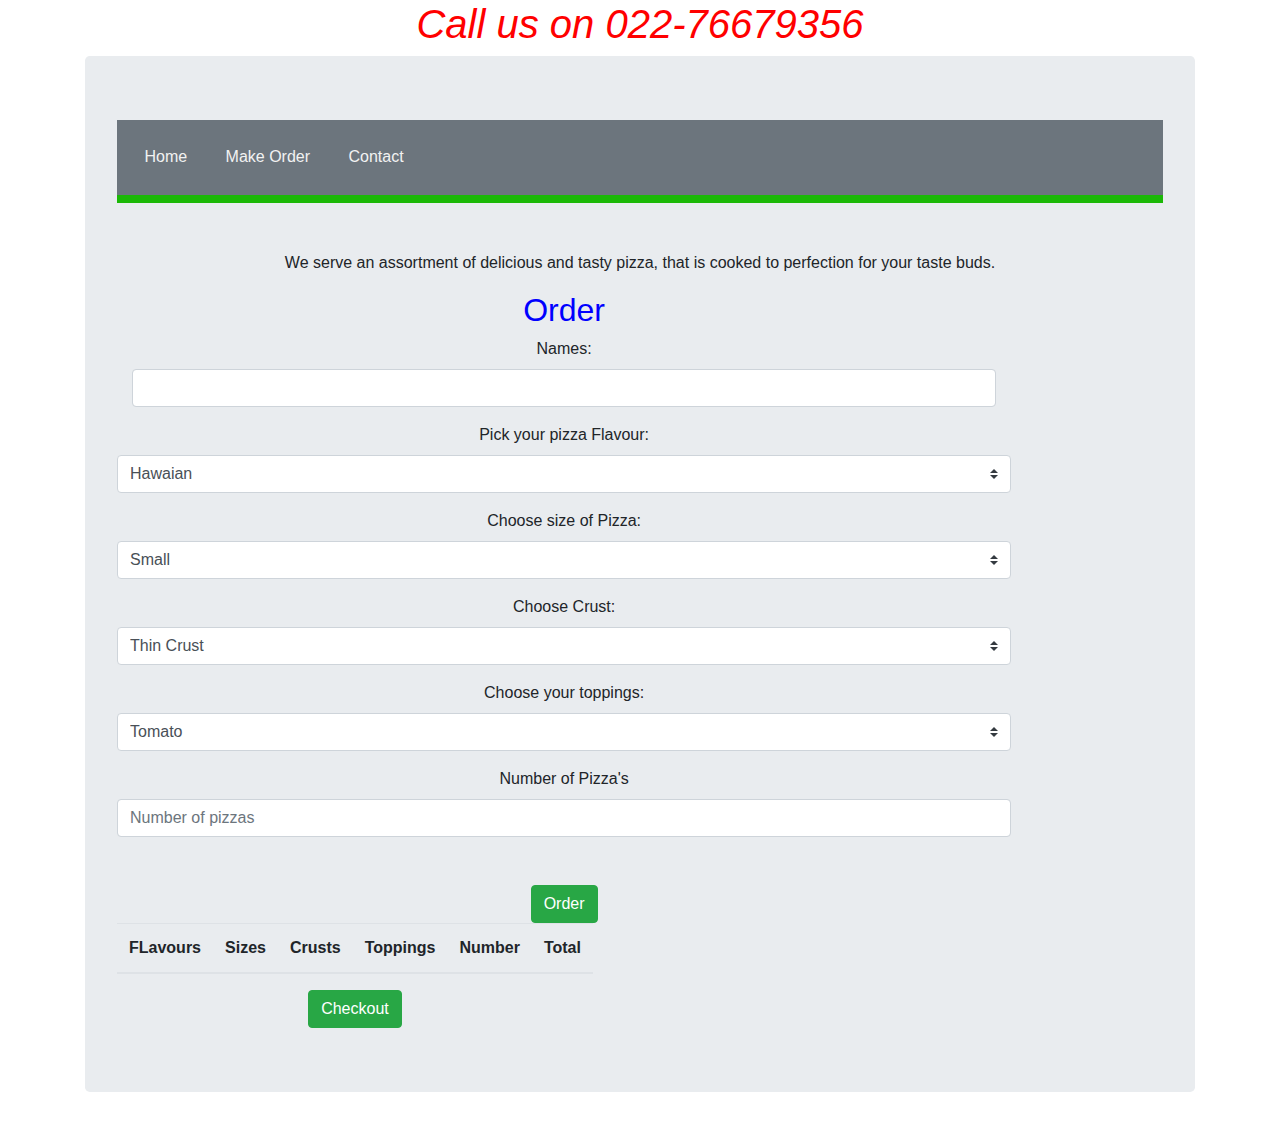
<file: menu.html>
<!DOCTYPE html>
<html lang="en" dir="ltr">

<head>
    <meta charset="utf-8">
    <link href="css/bootstrap.css" rel="stylesheet" type="text/css">
    <link href="css/styles.css" rel="stylesheet" type="text/css">
    <link rel="stylesheet" href="https://cdnjs.cloudflare.com/ajax/libs/font-awesome/4.7.0/css/font-awesome.min.css">
    <title>Buru Buru Pizza</title>
</head>

<body>
    <div class="header">
        <h1><em>Call us on 022-76679356</em></h1>
        <div class="container">
            <div class="jumbotron">
                <div class="topnav-centered">
                    <nav class="navbar navbar-expand-md navbar-dark bg-secondary mb-2">
                            
                        <a href="index.html" class="right">Home</a> &nbsp;
                        <a href="menu.html" class="right">Make Order</a> &nbsp;
                        <a href="contact.html" class="right">Contact</a>
                   
                </nav>
                </div><br><br>
                <p>We serve an assortment of delicious and tasty pizza, that is cooked to perfection for your taste
                    buds.</p>
                <div class="container">
                    <div class="row">
                        <!-- <div class="jumbotron"> -->
                        <form id="pizzaform">
                            <h2>Order</h2>
                            <div id="blanks">
                            </div>
                            <div class="form text center">
                                <!-- <div class="col-sm-6"></div> -->
                                <div class="col-sm-8 order-overlay text-center">
                                    <!-- <form class="col-sm-6 offset-sm-3 text-center">
                                    <div class="form-group"> -->
                                    <!-- <div class="col-md-12"> -->
                                    <!-- <label for="person1">First Name:</label>
                                        <input id="person1" class="form-control" type="text"> -->
                                </div>
                                <div class="form-group">
                                    <div class="col-md-12"> <label for="person1">Names: </label>
                                        <input id="person1" class="form-control" type="text" align="center">
                                    </div>
                                </div>
                            </div>

                            <label>Pick your pizza Flavour:</label>
                            <select id="flavours" class="custom-select custom-select-md mb-3 flavours" required>
                                <option value="400">Hawaian</option>
                                <option value="400">Ckicken Peri-Peri</option>
                                <option value="350">BBQ Steak</option>
                                <option value="350">Boerewors</option>
                                <option value="200">Veg Tikka</option>
                                <option value="350">Chicken Tikka</option>
                                <option value="200">Chicken and Mushroom</option>
                                <option value="150">Regina Pizza</option>
                            </select>
                            <label>Choose size of Pizza:</label>
                            <select id="sizes" class="custom-select custom-select-md mb-3" id="sizes" required>
                                <option value="400">Small</option>
                                <option value="850">Medium</option>
                                <option value="1000">Large</option>
                            </select>
                            <label>Choose Crust:</label>
                            <select id="crusts" class="custom-select custom-select-md mb-3" id="crust" required>
                                <option value="150">Thin Crust</option>
                                <option value="250">Thick Crust</option>
                                <option value="150">Stuffed Crust</option>
                                <option value="250">Gluten-free</option>
                                <option value="100">Crisp Crust</option>
                            </select>
                            <div id="topping">
                                <label>Choose your toppings:</label>
                                <select id="toppings" class="custom-select custom-select-md mb-3" id="topping" required>
                                    <option value="100">Tomato</option>
                                    <option value="130">Onions</option>
                                    <option value="250">Mushroom</option>
                                    <option value="100">Peperoni</option>
                                    <option value="100">Peri-Peri chicken</option>
                                </select>
                            </div>

                            <label for="number">Number of Pizza's</label>
                            <input type="number" class="form-control" id="number" placeholder="Number of pizzas" min="1"
                                max="100" required><br><br>
                            <a href="#summary">
                                <button type="submit" class="btn btn-success order" id="order">
                                    Order
                                </button>
                            </a>
                        </form><br><br>

                        <div id="cart">
                            <table class="table" id="tablecart">
                                <thead>
                                    <tr>
                                        <th scope="col">FLavours</th>
                                        <th scope="col">Sizes</th>
                                        <th scope="col"> Crusts</th>
                                        <th scope="col">Toppings</th>
                                        <th scope="col">Number</th>
                                        <th scope="col">Total</th>
                                    </tr>
                                </thead>
                                <tbody>
                                </tbody>
                            </table>
                            <div class="delivery">
                                <div class="delivery-info">
                                    <p id="totalcost">The total is: <span></span></p>
                                    <p id="delivercost">Would you like a delivery at 50?</p>
                                    <p id="no">Pick your order at your nearest store</p>
                                    <p id="yes">Your order will be delivered at: <span></span></p>
                                    <div class="address">
                                        <input type="text" placeholder="Your address....." class="input address" />
                                        <input type="submit" value="Enter" class="button btn btn-success"
                                            id="addaddress">
                                    </div>
                                </div>
                                <input type="submit" value="Yes" class="yes-button button btn btn-success">
                                <input type="submit" value="No" class="no-button button btn btn-success">
                                <div>
                                    <input type="submit" value="Checkout" class="checkout btn btn-success "
                                        id="checkout">
                                </div>
                            </div>
                        </div>
                    </div>
                </div>
            </div>
        </div>
    </div>
    </div>

</body>
<script src="https://ajax.googleapis.com/ajax/libs/jquery/3.4.1/jquery.min.js"></script>
<script src="js/scripts.js"></script>

</html>
</file>
<file: css/styles.css>
.navbar {
    width: 100%;
    overflow: hidden;
    float: center;
    padding: 1%;
  }
  /*Styling the header*/
  .header {
    text-align: center;
  }
  /*Coloring h1 to red*/
  h1 {
      color: red;
  }
  p1 {
  
      color: rgb(17, 43, 119);
  }
  /*Adding background color to the top navigation*/
  .topnav-centered {
    width: 100%;
    background-color: rgb(27, 184, 6);
    overflow: hidden;
    float: center;
  }
  /* Style the links inside the navigation bar */
  .topnav-centered a {
      float: inline-start;
      color: #f2f2f2;
      text-align: center;
      padding: 15px 17px;
      text-decoration:red;
      font-size: 16px;
  }
    /* Change the color of links on hover */
  .topnav-centered a:hover {
      background-color: #ddd;
      color: black;
    }
  /* Add a color to the active/current link */
  .topnav-centered a.active {
      background-color: #4CAF50;
      color: white;
  }
    /* Remove bullets and browser defaul settings  */
  nav a {
      list-style-type: none;
      margin: 0;
      padding: 3%;
      display: block;
  }
  
    body {
      background-image: url('https://bit.ly/2RMR83o');
      background-repeat: no-repeat;
      background-attachment: fixed;
      background-size: cover;
    }
  .pizzaform {
    max-width: 500px;
    margin: auto;
  }
  /* .topnav-centered a {
      position: relative;
      top: 0;
      left: 0;
      transform: none;
    } */
 
    /* Add responsiveness - will automatically display the navbar vertically instead of horizontally on screens less than 500 pixels */
  @media screen and (max-width: 500px) {
      .navbar a {
        float: none;
        display: block;
      }
    }
   .titledBackground {
      background-image: url('https://encrypted-tbn0.gstatic.com/images?q=tbn:ANd9GcRlLAdPc2qZ3irgcMscrJ8Lo44nm4Cab66jKADYcnXYD3yqw3Ey&sted-tbn0.gstatic.com/images?q=tbn:ANd9GcTmLjH-0wxkQdf_62dyOXKjSwoPTw08Ha4fM_aWub3GQCM-WSJNCg&sgstatic.com/images?q=tbn:ANd9GcTbv2IzYK7uWpii8Ok51p481Yma0a50w4tMxZfqa8ili7qW7rIu&sq=tbn:ANd9GcQV6ncm2fKwg_iXubssxIQJurPePk9-rsVqf4KzyGzvvzEnjVtI&stps://encrypted-tbn0.gstatic.com/images?q=tbn:ANd9GcTAoFBlfJq9s6e0vIu6Hm4lm8CTVUyInp1OktPN7qXHk4uPGTJG1Q&s');
      background-size: 100%;
      background-repeat: no-repeat;
      width: 100%;
      height: 100%;
      border: 20% solid;
      color: black;
    } 
    .titledBackground2 {
      /* background-image: url('https://bit.ly/2M1riVq'); */
      background-size: 100%;
      background-repeat: repeat;
      width: 100%;
      height: 600px;
      border: 20% solid;
      color: midnightblue;
      text-align: center;
     
    }  
  .column {
    float: left;
    width: 33.33%;
  }
  
  /* Clear floats after the columns */
  .row:after {
    content: "";
    display: table;
    clear: both;
  }
  h2 {
    color: blue;
    text-align: center;
  }
  h3 {
    color: rgb(228, 74, 87);
  
  }
  .col-sm-4 {
    grid-column: 1;
    grid-row: 2 / 5;
  }
  .contact2 {
    text-align: center;
  }
</file>
